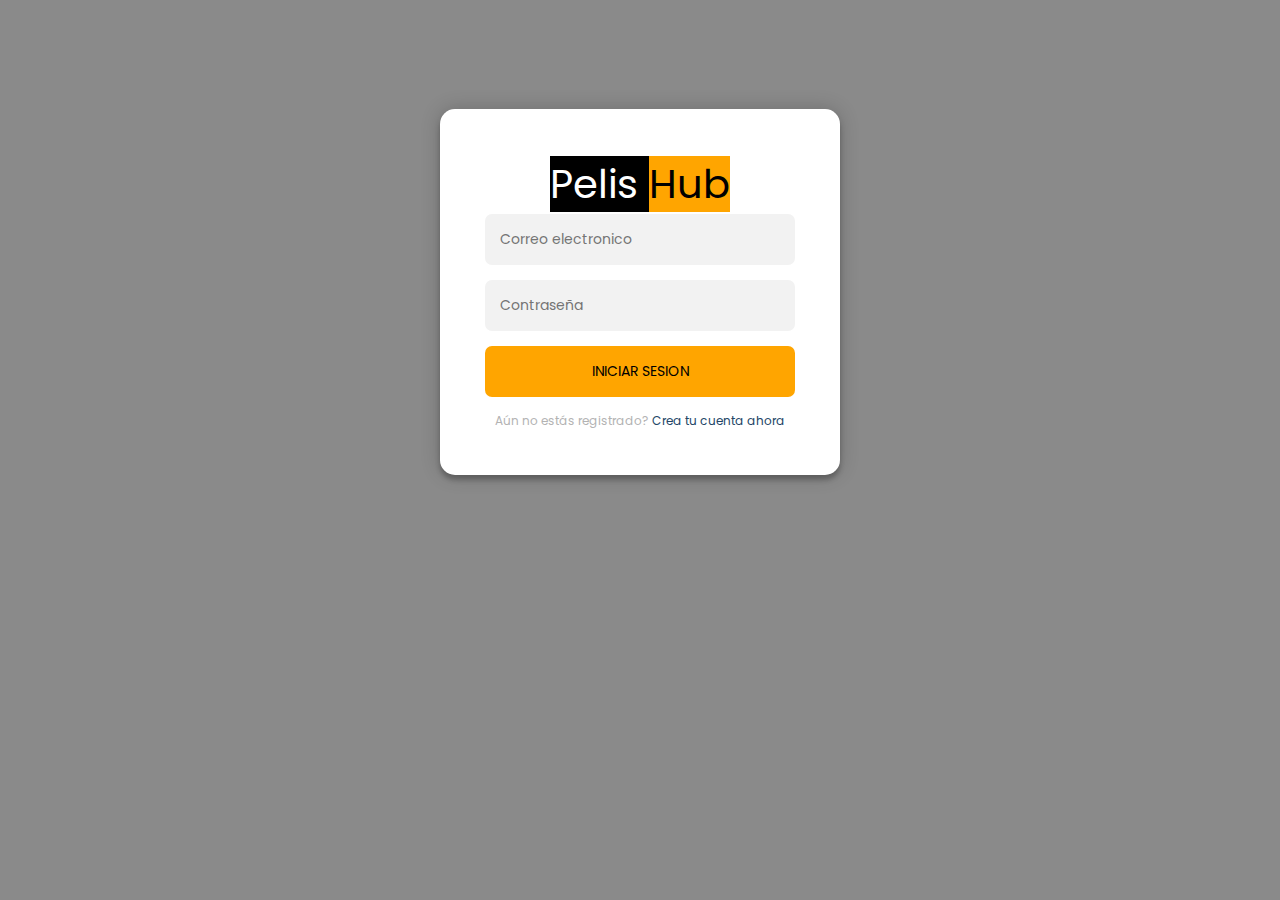
<file: proyecF/login.html>
<!DOCTYPE html>
<html lang="en">
<head>
    <meta charset="UTF-8">
    <meta name="viewport" content="width=device-width, initial-scale=1.0">
    <link rel="stylesheet" href="css/login.css">
    <link rel="stylesheet" href="https://cdnjs.cloudflare.com/ajax/libs/font-awesome/6.3.0/css/all.min.css" integrity="sha512-SzlrxWUlpfuzQ+pcUCosxcglQRNAq/DZjVsC0lE40xsADsfeQoEypE+enwcOiGjk/bSuGGKHEyjSoQ1zVisanQ==" crossorigin="anonymous" referrerpolicy="no-referrer" />
    <title>Iniciar </title>
</head>
<body>
    <div class="login-page">
      <div class="form">
        <form class="register-form" method="POST">
            <div class="">
                <span class="peli2 text-uppercase text-light px-2">Pelis </span>
                <span class="hub2 text-uppercase px-2 ms-n1">Hub</span>
            </div>

          <input type="text" placeholder="Nombre completo" required/>
          <input type="text" placeholder="@usuario" required/>
          <input type="email" placeholder="Correo electronico" required/>
          <input type="password" placeholder="Contraseña" required/>
          <button type="submit">Registrarse</button>
          <p class="message">Ya estás registrado? <a href="#">Inicia sesion</a></p>
        </form>
        <form class="login-form" method="post">
            <div class="">
                <span class="peli2 text-uppercase text-light px-2">Pelis </span>
                <span class="hub2 text-uppercase px-2 ms-n1">Hub</span>
            </div>
          <input type="text" placeholder="Correo electronico" required />
          <input type="password" placeholder="Contraseña" required/>
          <button type="submit" name="send2"> Iniciar sesion</button>
          <p class="message">Aún no estás registrado? <a href="#">Crea tu cuenta ahora</a></p>
        </form>
      </div>
    </div>
    <script src="https://code.jquery.com/jquery-3.6.0.min.js"></script>
    <script src="js/main.js"></script>
    </body>
</html>
</file>
<file: proyecF/css/login.css>
@import url(https://fonts.googleapis.com/css?family=Poppins:300);

body{
    height: 100%;
    overflow: hidden;
    font-family: "Poppins";
  background: #8a8a8a;
}
.login-page {
  width: 400px;
  padding: 8% 0 0;
  margin: auto;
  display:flex; 
  align-items:center; 
  justify-content:center;
}
.form {
  position: relative;
  z-index: 1;
  background: #FFFFFF;
  max-width: 400px;
  margin: 0 auto 100px;
  padding: 45px;
  text-align: center;
  border-radius: 15px;
  box-shadow: 0 0 20px 0 rgba(0, 0, 0, 0.2), 0 5px 5px 0 rgba(0, 0, 0, 0.24);
}
.form input {
  font-family: "Poppins", sans-serif;
  outline: 0;
  background: #f2f2f2;
  width: 100%;
  border: 0;
  border-radius: 7px;
  margin: 0 0 15px;
  padding: 15px;
  box-sizing: border-box;
  font-size: 14px;
  
}

.peli2 {
    background-color: black;
    color: white;
    font-size: 2.5rem;
}
.hub2 {
    background-color: orange;
    color: #000;
    font-size: 2.5rem;
}
.form button {
  font-family: "Poppins", sans-serif;
  text-transform: uppercase;
  outline: 0;
  background: orange;
  width: 100%;
  border: 0;
  padding: 15px;
  color: #000000;
  border-radius: 7px;
  font-size: 14px;
  -webkit-transition: all 0.3 ease;
  transition: all 0.3 ease;
  cursor: pointer;
}
.form button:hover,.form button:active,.form button:focus {
  background: #000000;
  color: rgb(255, 255, 255);
}
.form .message {
  margin: 15px 0 0;
  color: #b3b3b3;
  font-size: 12px;
}
.form .message a {
  color: #234666;
  text-decoration: none;
}
.form .register-form {
  display: none;
}

.link{
  text-decoration: none;
  color: #fff;
}
</file>
